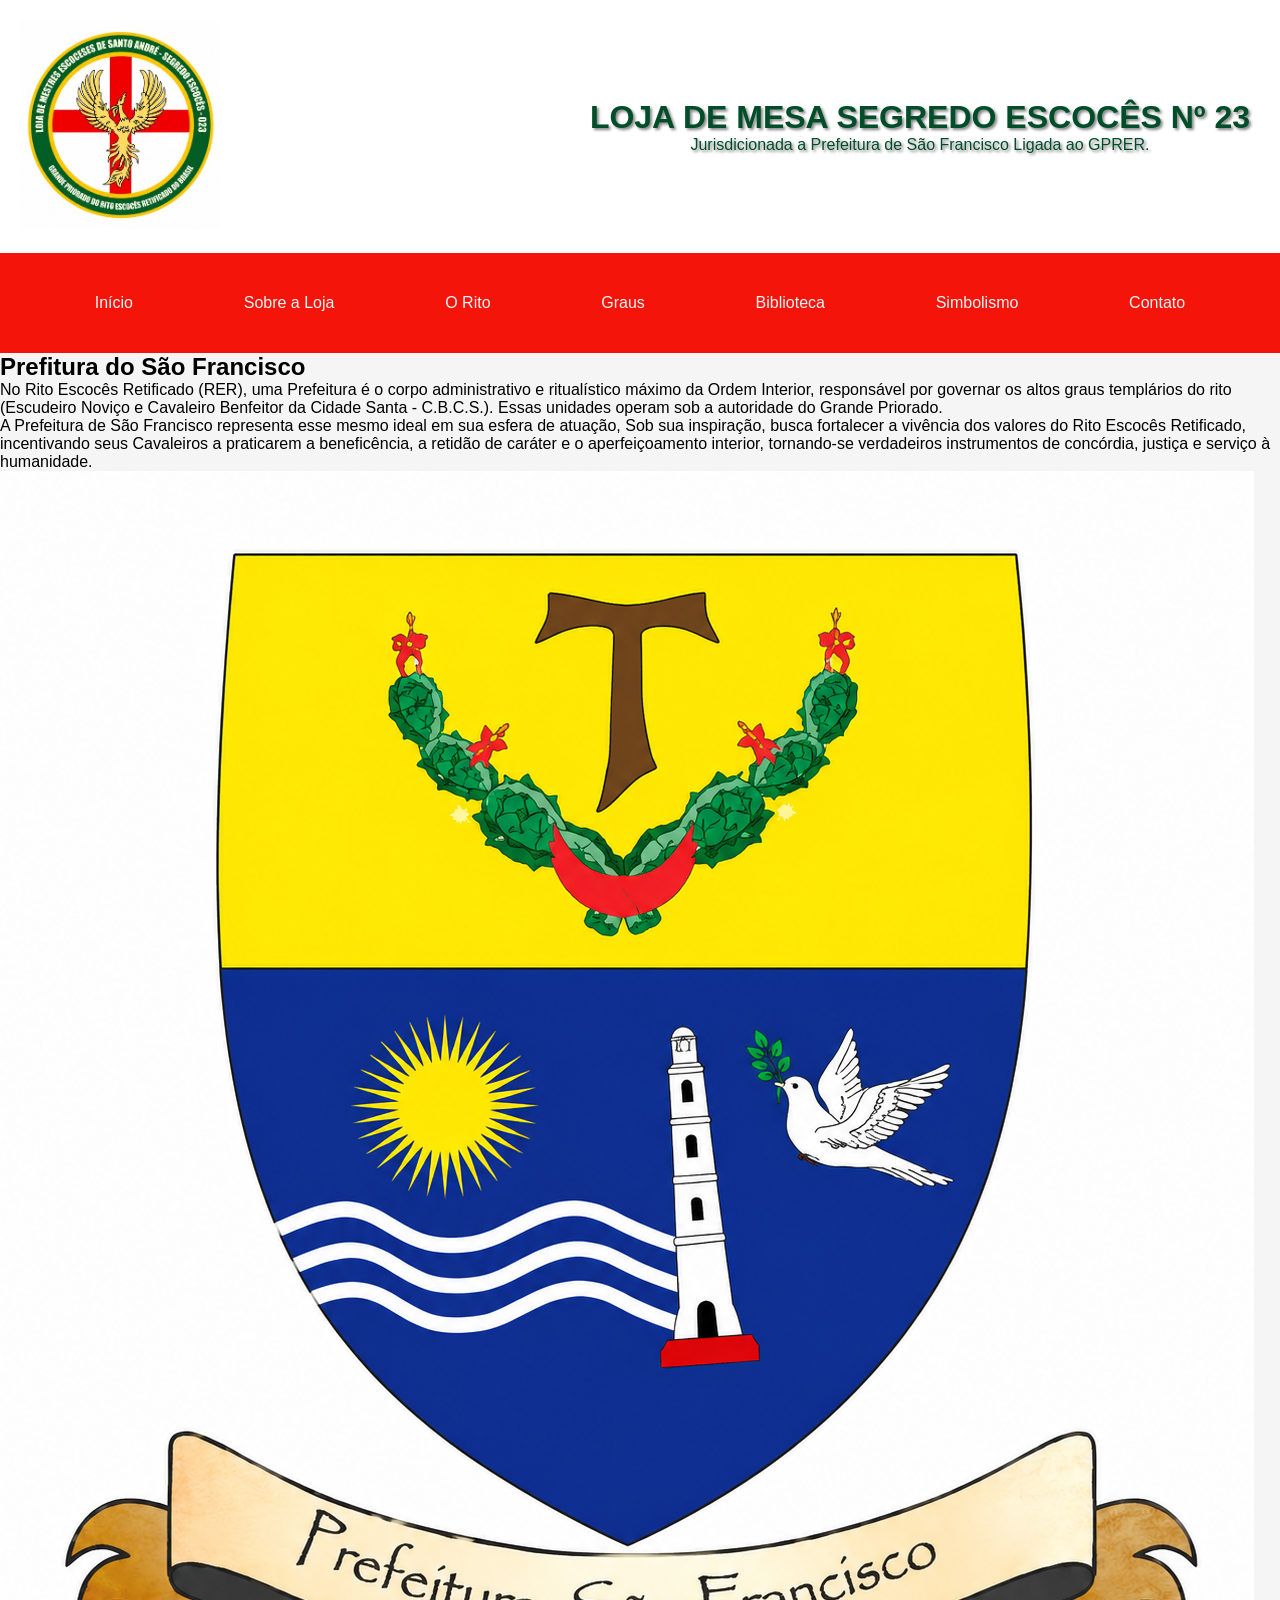
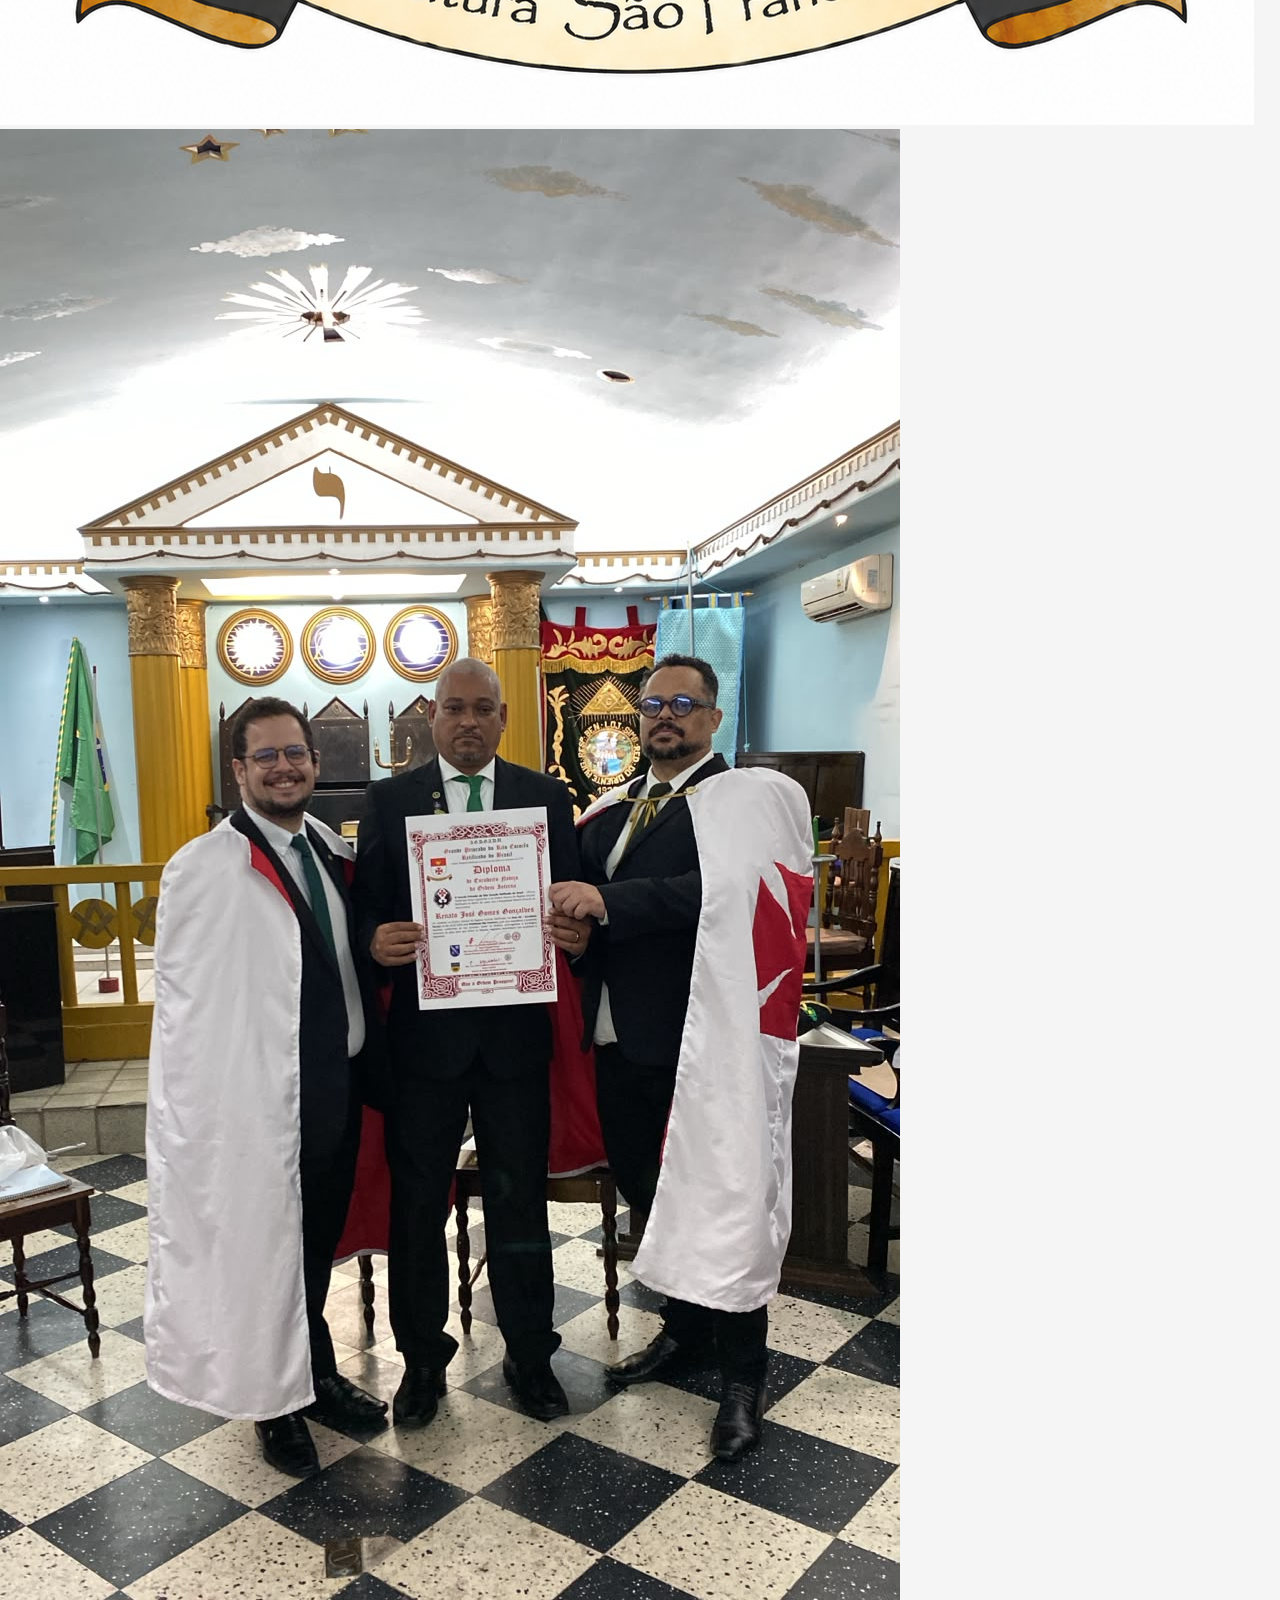
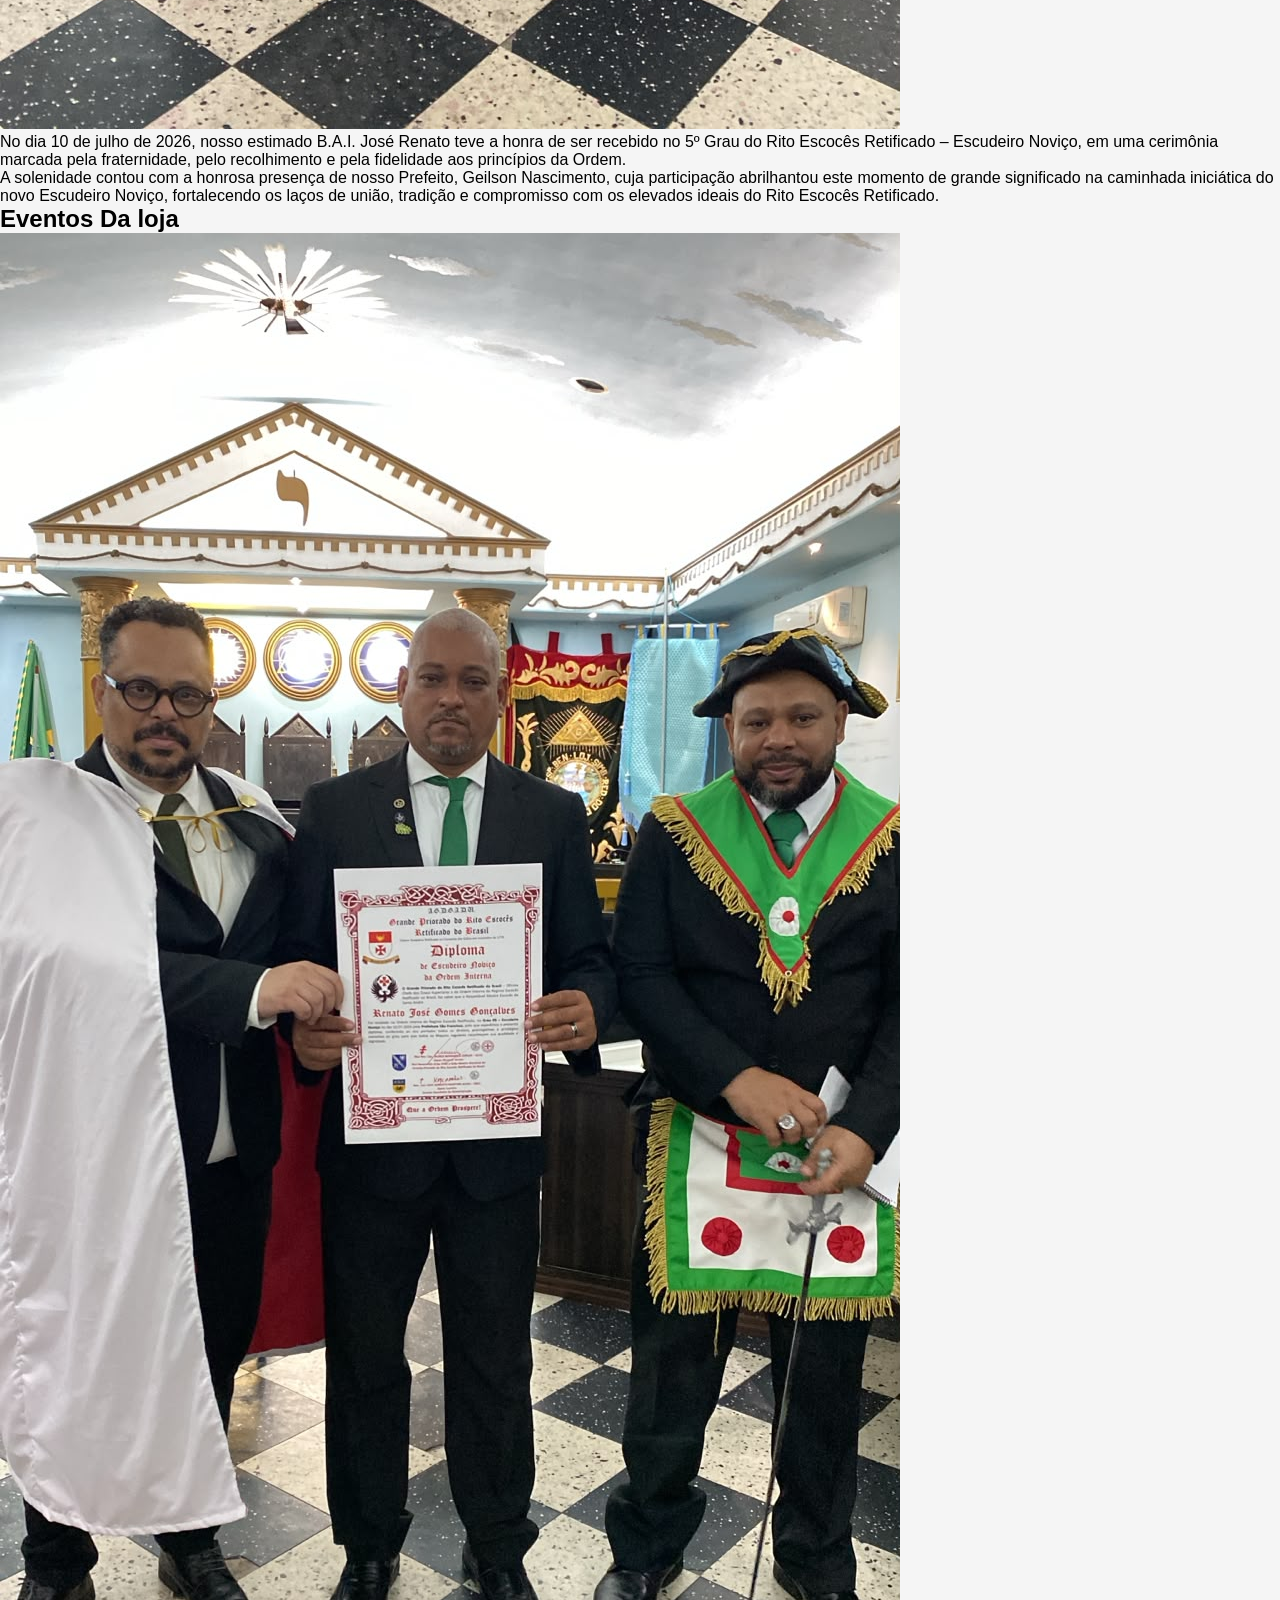
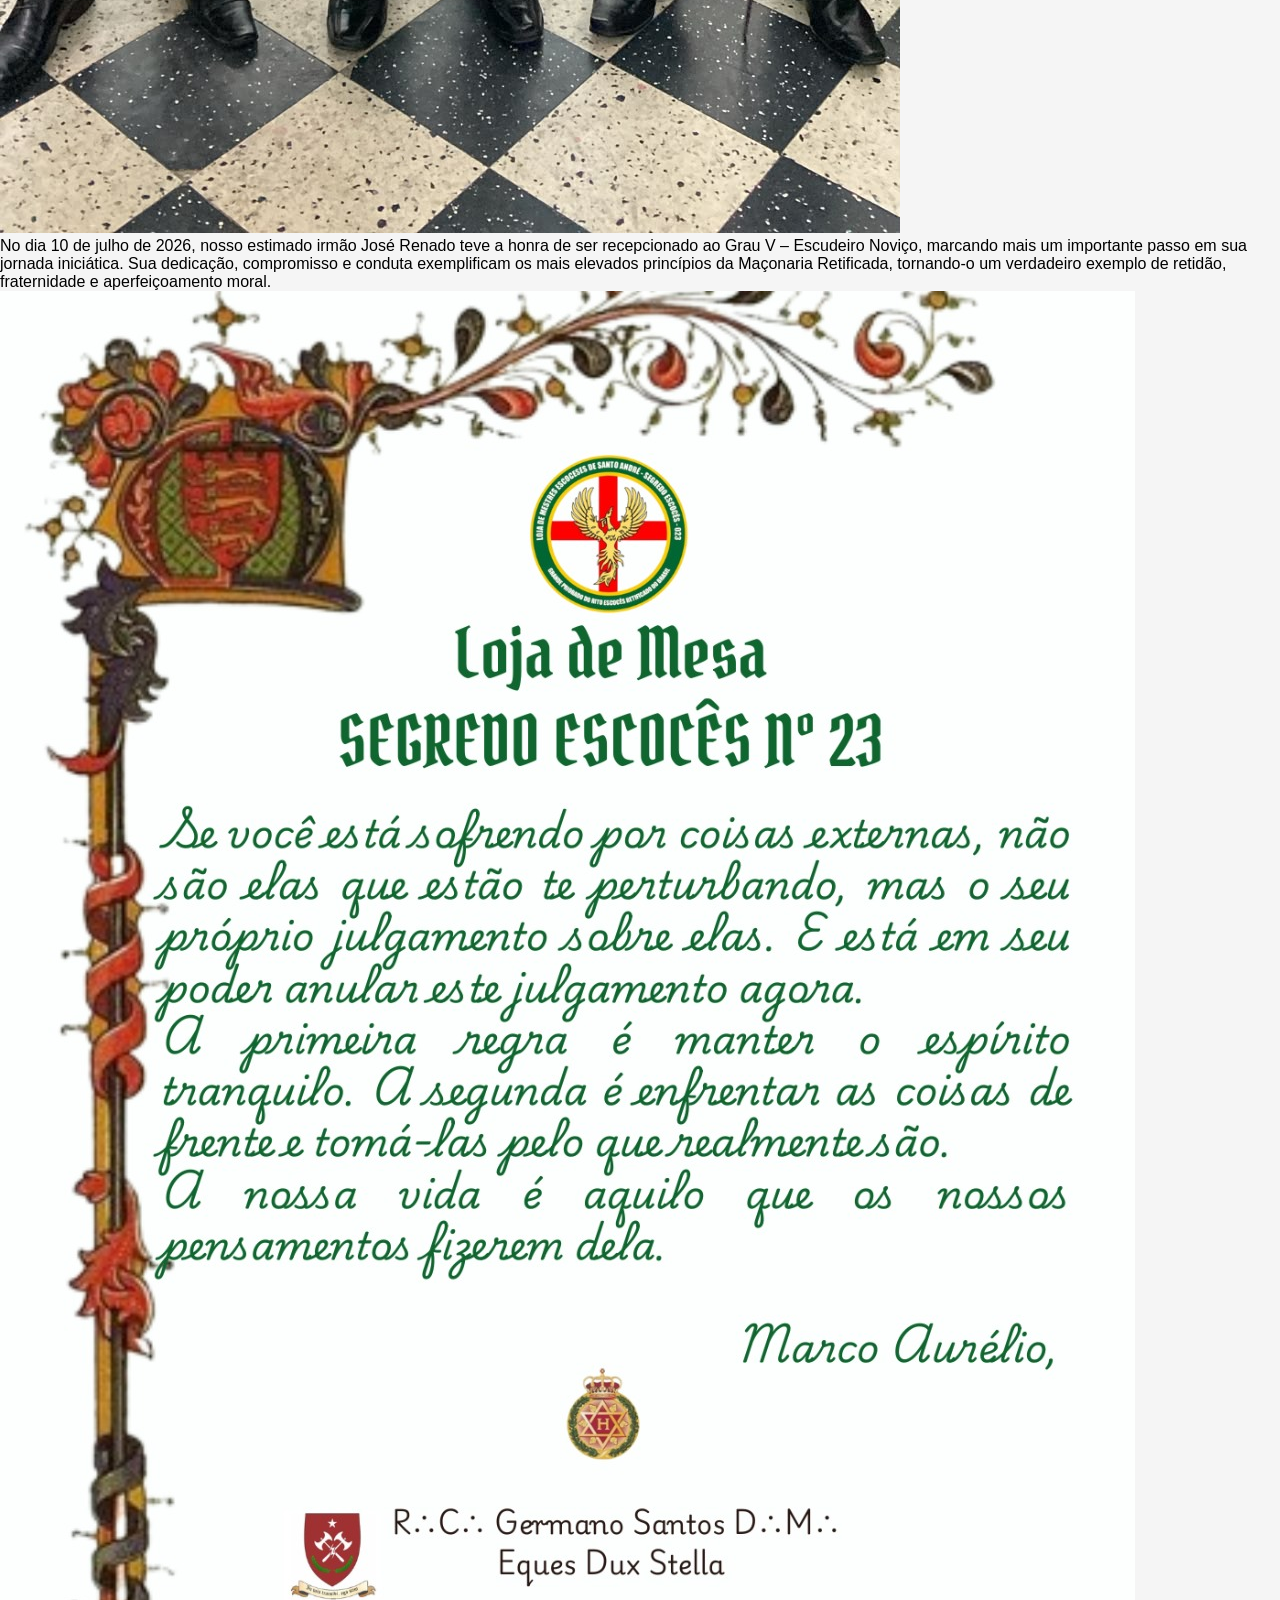
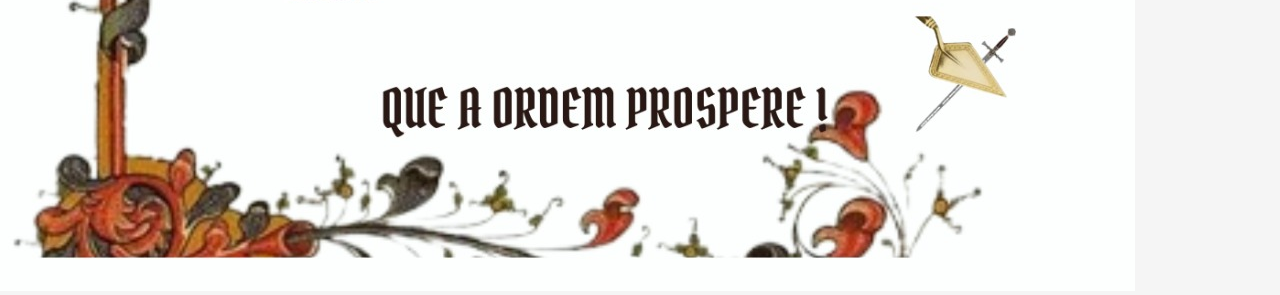
<file: index.html>
<!DOCTYPE html>
<html lang="pt-br">
<head>
                    <meta charset="UTF-8">
                    <meta name="viewport" content="width=device-width, initial-scale=1.0">
                    <link rel="shortcut icon" href="img/favicon.ico" type="image/x-icon">
                    <link rel="stylesheet" href="css/style.css">
                    <title>Loja de Mesa | Segredo Escocês 023</title>
</head>
<body>
       <header>
        <div class="header-left">
            <a href=""><img src="img/logo-segredo.jpg" alt=""></a>
        </div>
        <div class="header-centro">
            <h1>LOJA DE MESA SEGREDO ESCOCÊS Nº 23</h1>
            <p>Jurisdicionada a Prefeitura de São Francisco Ligada ao GPRER.</p>
        </div>
       </header>
       <nav>
          <a href="#">Início</a>
          <a href="#">Sobre a Loja</a>
          <a href="paginas/o-rito.html">O Rito</a>
          <a href="#">Graus</a>
          <a href="#">Biblioteca</a>
          <a href="#">Simbolismo</a>
          <a href="#">Contato</a>    
       </nav>
       <main>
        <section class="vertical-left">
            <h2>Prefitura do São Francisco</h2>
            <p>No Rito Escocês Retificado (RER), uma Prefeitura é o corpo administrativo e ritualístico máximo da Ordem Interior, responsável por governar os altos graus templários do rito (Escudeiro Noviço e Cavaleiro Benfeitor da Cidade Santa - C.B.C.S.). Essas unidades operam sob a autoridade do Grande Priorado.</p>

            <p>A Prefeitura de São Francisco representa esse mesmo ideal em sua esfera de atuação, Sob sua inspiração, busca fortalecer a vivência dos valores do Rito Escocês Retificado, incentivando seus Cavaleiros a praticarem a beneficência, a retidão de caráter e o aperfeiçoamento interior, tornando-se verdadeiros instrumentos de concórdia, justiça e serviço à humanidade.</p>
            <div class="emblema">
                <img src="img/sao-francisco.png" alt="">
            </div>
            <div class="eventos-prefeitura">
                <div class="foto-evento">
                    <img src="eventos/prefeitura/recepçao-escudeiro-noviço-10-julho-2026.jpeg" alt="">
                </div>
                <p>No dia 10 de julho de 2026, nosso estimado B.A.I. José Renato teve a honra de ser recebido no 5º Grau do Rito Escocês Retificado – Escudeiro Noviço, em uma cerimônia marcada pela fraternidade, pelo recolhimento e pela fidelidade aos princípios da Ordem.</p>

<p>A solenidade contou com a honrosa presença de nosso Prefeito, Geilson Nascimento, cuja participação abrilhantou este momento de grande significado na caminhada iniciática do novo Escudeiro Noviço, fortalecendo os laços de união, tradição e compromisso com os elevados ideais do Rito Escocês Retificado.</p>
            </div>
        </section>
        <section class="eventos-loja">
            <h2>Eventos Da loja </h2>
            <div class="img-evento-loja">
                <img src="eventos/segredo escocês/renato.10-julho-2026.jpeg" alt="">
            </div>
            <p>No dia 10 de julho de 2026, nosso estimado irmão José Renado teve a honra de ser recepcionado ao Grau V – Escudeiro Noviço, marcando mais um importante passo em sua jornada iniciática. Sua dedicação, compromisso e conduta exemplificam os mais elevados princípios da Maçonaria Retificada, tornando-o um verdadeiro exemplo de retidão, fraternidade e aperfeiçoamento moral.</p>

            <article class="banner">
                <img src="eventos/segredo escocês/peças/WhatsApp Image 2026-07-19 at 10.16.39.jpeg" alt="">
            </article>
            
        </section>
       </main>

                    
</body>
</html>
</file>
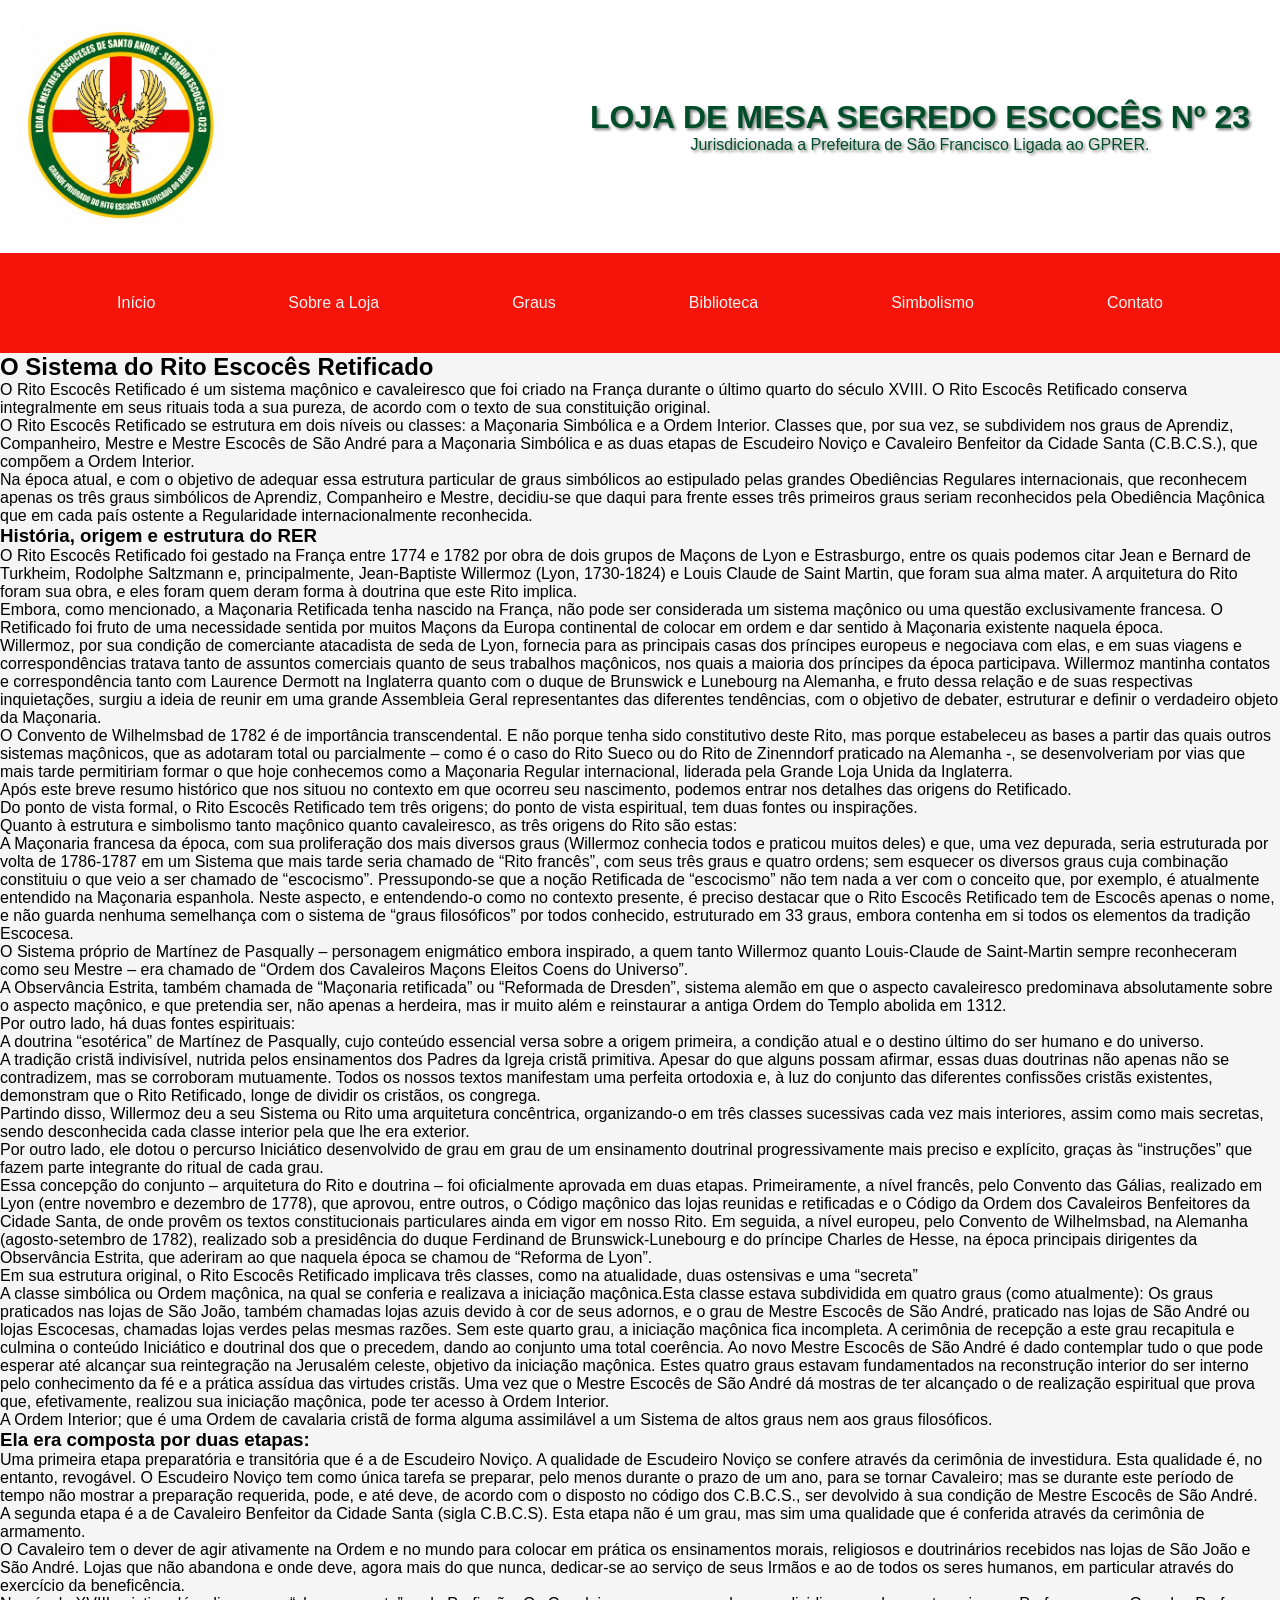
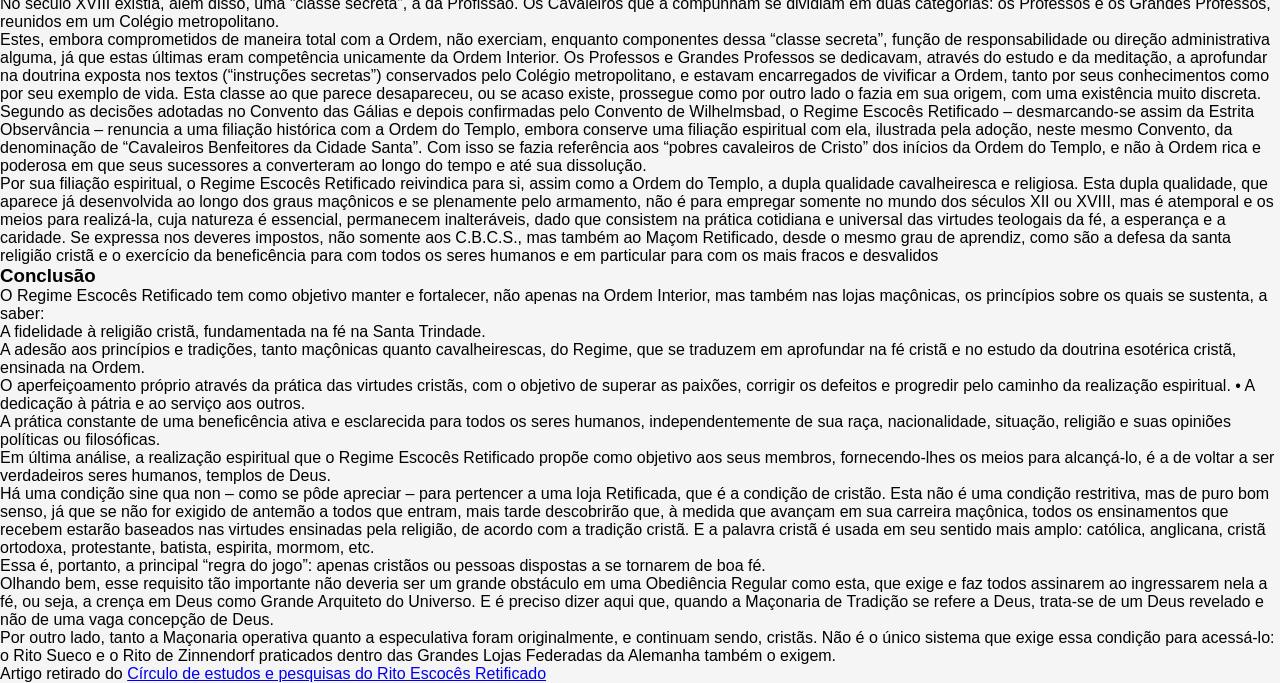
<file: paginas/o-rito.html>
<!DOCTYPE html>
<html lang="pt-br">
<head>
                    <meta charset="UTF-8">
                    <meta name="viewport" content="width=device-width, initial-scale=1.0">
                    <link rel="shortcut icon" href="../img/favicon.ico" type="image/x-icon">
                    <link rel="stylesheet" href="../css/style.css">
                    <title>Loja de Mesa | Segredo Escocês 023</title>
                    <style>
                        .rito h2{
                           color: ;             
                        }                
                    </style>
</head>
<body>
        <header>
        <div class="header-left">
            <a href=""><img src="../img/logo-segredo.jpg" alt=""></a>
        </div>
        <div class="header-centro">
            <h1>LOJA DE MESA SEGREDO ESCOCÊS Nº 23</h1>
            <p>Jurisdicionada a Prefeitura de São Francisco Ligada ao GPRER.</p>
        </div>
        </header>
        <nav>
          <a href="../index.html">Início</a>
          <a href="#">Sobre a Loja</a>
          <a href="#">Graus</a>
          <a href="#">Biblioteca</a>
          <a href="#">Simbolismo</a>
          <a href="#">Contato</a>    
       </nav>    
        
        
        <main>

            <section class="rito">
                    <h2>O Sistema do Rito Escocês Retificado</h2>
                    <p>O Rito Escocês Retificado é um sistema maçônico e cavaleiresco que foi criado na França durante o último quarto do século XVIII. O Rito Escocês Retificado conserva integralmente em seus rituais toda a sua pureza, de acordo com o texto de sua constituição original.</p>

                    <p>O Rito Escocês Retificado se estrutura em dois níveis ou classes: a Maçonaria Simbólica e a Ordem Interior. Classes que, por sua vez, se subdividem nos graus de Aprendiz, Companheiro, Mestre e Mestre Escocês de São André para a Maçonaria Simbólica e as duas etapas de Escudeiro Noviço e Cavaleiro Benfeitor da Cidade Santa (C.B.C.S.), que compõem a Ordem Interior.</p>

                    <p>Na época atual, e com o objetivo de adequar essa estrutura particular de graus simbólicos ao estipulado pelas grandes Obediências Regulares internacionais, que reconhecem apenas os três graus simbólicos de Aprendiz, Companheiro e Mestre, decidiu-se que daqui para frente esses três primeiros graus seriam reconhecidos pela Obediência Maçônica que em cada país ostente a Regularidade internacionalmente reconhecida.</p>

                    <h3>História, origem e estrutura do RER</h3>

                    <p>O Rito Escocês Retificado foi gestado na França entre 1774 e 1782 por obra de dois grupos de Maçons de Lyon e Estrasburgo, entre os quais podemos citar Jean e Bernard de Turkheim, Rodolphe Saltzmann e, principalmente, Jean-Baptiste Willermoz (Lyon, 1730-1824) e Louis Claude de Saint Martin, que foram sua alma mater. A arquitetura do Rito foram sua obra, e eles foram quem deram forma à doutrina que este Rito implica.</p>

                    <p>Embora, como mencionado, a Maçonaria Retificada tenha nascido na França, não pode ser considerada um sistema maçônico ou uma questão exclusivamente francesa. O Retificado foi fruto de uma necessidade sentida por muitos Maçons da Europa continental de colocar em ordem e dar sentido à Maçonaria existente naquela época.</p>

                    <p>Willermoz, por sua condição de comerciante atacadista de seda de Lyon, fornecia para as principais casas dos príncipes europeus e negociava com elas, e em suas viagens e correspondências tratava tanto de assuntos comerciais quanto de seus trabalhos maçônicos, nos quais a maioria dos príncipes da época participava. Willermoz mantinha contatos e correspondência tanto com Laurence Dermott na Inglaterra quanto com o duque de Brunswick e Lunebourg na Alemanha, e fruto dessa relação e de suas respectivas inquietações, surgiu a ideia de reunir em uma grande Assembleia Geral representantes das diferentes tendências, com o objetivo de debater, estruturar e definir o verdadeiro objeto da Maçonaria.</p>

                    <p>O Convento de Wilhelmsbad de 1782 é de importância transcendental. E não porque tenha sido constitutivo deste Rito, mas porque estabeleceu as bases a partir das quais outros sistemas maçônicos, que as adotaram total ou parcialmente – como é o caso do Rito Sueco ou do Rito de Zinenndorf praticado na Alemanha -, se desenvolveriam por vias que mais tarde permitiriam formar o que hoje conhecemos como a Maçonaria Regular internacional, liderada pela Grande Loja Unida da Inglaterra.</p>

                    <p>Após este breve resumo histórico que nos situou no contexto em que ocorreu seu nascimento, podemos entrar nos detalhes das origens do Retificado.</p>

                    <p>Do ponto de vista formal, o Rito Escocês Retificado tem três origens; do ponto de vista espiritual, tem duas fontes ou inspirações.</p>

                    <p>Quanto à estrutura e simbolismo tanto maçônico quanto cavaleiresco, as três origens do Rito são estas:</p>

                    <ul>
                       <li>A Maçonaria francesa da época, com sua proliferação dos mais diversos graus (Willermoz conhecia todos e praticou muitos deles) e que, uma vez depurada, seria estruturada por volta de 1786-1787 em um Sistema que mais tarde seria chamado de “Rito francês”, com seus três graus e quatro ordens; sem esquecer os diversos graus cuja combinação constituiu o que veio a ser chamado de “escocismo”. Pressupondo-se que a noção Retificada de “escocismo” não tem nada a ver com o conceito que, por exemplo, é atualmente entendido na Maçonaria espanhola. Neste aspecto, e entendendo-o como no contexto presente, é preciso destacar que o Rito Escocês Retificado tem de Escocês apenas o nome, e não guarda nenhuma semelhança com o sistema de “graus filosóficos” por todos conhecido, estruturado em 33 graus, embora contenha em si todos os elementos da tradição Escocesa.</li>
                       <li>O Sistema próprio de Martínez de Pasqually – personagem enigmático embora inspirado, a quem tanto Willermoz quanto Louis-Claude de Saint-Martin sempre reconheceram como seu Mestre – era chamado de “Ordem dos Cavaleiros Maçons Eleitos Coens do Universo”.</li>
                       <li>
                           A Observância Estrita, também chamada de “Maçonaria retificada” ou “Reformada de Dresden”, sistema alemão em que o aspecto cavaleiresco predominava absolutamente sobre o aspecto maçônico, e que pretendia ser, não apenas a herdeira, mas ir muito além e reinstaurar a antiga Ordem do Templo abolida em 1312.             
                       </li>

                    </ul>
                    <p>Por outro lado, há duas fontes espirituais:</p>
                    <ul>
                       <li>A doutrina “esotérica” de Martínez de Pasqually, cujo conteúdo essencial versa sobre a origem primeira, a condição atual e o destino último do ser humano e do universo.</li>
                       <li>
                          A tradição cristã indivisível, nutrida pelos ensinamentos dos Padres da Igreja cristã primitiva. Apesar do que alguns possam afirmar, essas duas doutrinas não apenas não se contradizem, mas se corroboram mutuamente. Todos os nossos textos manifestam uma perfeita ortodoxia e, à luz do conjunto das diferentes confissões cristãs existentes, demonstram que o Rito Retificado, longe de dividir os cristãos, os congrega.              
                       </li>                 
                    </ul>
                    <p>Partindo disso, Willermoz deu a seu Sistema ou Rito uma arquitetura concêntrica, organizando-o em três classes sucessivas cada vez mais interiores, assim como mais secretas, sendo desconhecida cada classe interior pela que lhe era exterior.</p>

                    <p>Por outro lado, ele dotou o percurso Iniciático desenvolvido de grau em grau de um ensinamento doutrinal progressivamente mais preciso e explícito, graças às “instruções” que fazem parte integrante do ritual de cada grau.</p>

                    <p>Essa concepção do conjunto – arquitetura do Rito e doutrina – foi oficialmente aprovada em duas etapas. Primeiramente, a nível francês, pelo Convento das Gálias, realizado em Lyon (entre novembro e dezembro de 1778), que aprovou, entre outros, o Código maçônico das lojas reunidas e retificadas e o Código da Ordem dos Cavaleiros Benfeitores da Cidade Santa, de onde provêm os textos constitucionais particulares ainda em vigor em nosso Rito. Em seguida, a nível europeu, pelo Convento de Wilhelmsbad, na Alemanha (agosto-setembro de 1782), realizado sob a presidência do duque Ferdinand de Brunswick-Lunebourg e do príncipe Charles de Hesse, na época principais dirigentes da Observância Estrita, que aderiram ao que naquela época se chamou de “Reforma de Lyon”.</p>

                    <p>Em sua estrutura original, o Rito Escocês Retificado implicava três classes, como na atualidade, duas ostensivas e uma “secreta”</p>

                    <ol>
                      <li> A classe simbólica ou Ordem maçônica, na qual se conferia e realizava a iniciação maçônica.Esta classe estava subdividida em quatro graus (como atualmente): Os graus praticados nas lojas de São João, também chamadas lojas azuis devido à cor de seus adornos, e o grau de Mestre Escocês de São André, praticado nas lojas de São André ou lojas Escocesas, chamadas lojas verdes pelas mesmas razões. Sem este quarto grau, a iniciação maçônica fica incompleta. A cerimônia de recepção a este grau recapitula e culmina o conteúdo Iniciático e doutrinal dos que o precedem, dando ao conjunto uma total coerência. Ao novo Mestre Escocês de São André é dado contemplar tudo o que pode esperar até alcançar sua reintegração na Jerusalém celeste, objetivo da iniciação maçônica. Estes quatro graus estavam fundamentados na reconstrução interior do ser interno pelo conhecimento da fé e a prática assídua das virtudes cristãs. Uma vez que o Mestre Escocês de São André dá mostras de ter alcançado o de realização espiritual que prova que, efetivamente, realizou sua iniciação maçônica, pode ter acesso à Ordem Interior.</li>
                      <li>   A Ordem Interior; que é uma Ordem de cavalaria cristã de forma alguma assimilável a um Sistema de altos graus nem aos graus filosóficos.</li>                  
                    </ol>
                    <h3>Ela era composta por duas etapas:</h3>
                    <ol>
                      <li>Uma primeira etapa preparatória e transitória que é a de Escudeiro Noviço. A qualidade de Escudeiro Noviço se confere através da cerimônia de investidura. Esta qualidade é, no entanto, revogável. O Escudeiro Noviço tem como única tarefa se preparar, pelo menos durante o prazo de um ano, para se tornar Cavaleiro; mas se durante este período de tempo não mostrar a preparação requerida, pode, e até deve, de acordo com o disposto no código dos C.B.C.S., ser devolvido à sua condição de Mestre Escocês de São André.</li>
                      <li>A segunda etapa é a de Cavaleiro Benfeitor da Cidade Santa (sigla C.B.C.S). Esta etapa não é um grau, mas sim uma qualidade que é conferida através da cerimônia de armamento.</li>                  
                    </ol>

                    <p>O Cavaleiro tem o dever de agir ativamente na Ordem e no mundo para colocar em prática os ensinamentos morais, religiosos e doutrinários recebidos nas lojas de São João e São André. Lojas que não abandona e onde deve, agora mais do que nunca, dedicar-se ao serviço de seus Irmãos e ao de todos os seres humanos, em particular através do exercício da beneficência.</p>

                    <p>No século XVIII existia, além disso, uma “classe secreta”, a da Profissão. Os Cavaleiros que a compunham se dividiam em duas categorias: os Professos e os Grandes Professos, reunidos em um Colégio metropolitano.</p>

                    <p>Estes, embora comprometidos de maneira total com a Ordem, não exerciam, enquanto componentes dessa “classe secreta”, função de responsabilidade ou direção administrativa alguma, já que estas últimas eram competência unicamente da Ordem Interior. Os Professos e Grandes Professos se dedicavam, através do estudo e da meditação, a aprofundar na doutrina exposta nos textos (“instruções secretas”) conservados pelo Colégio metropolitano, e estavam encarregados de vivificar a Ordem, tanto por seus conhecimentos como por seu exemplo de vida. Esta classe ao que parece desapareceu, ou se acaso existe, prossegue como por outro lado o fazia em sua origem, com uma existência muito discreta.</p>

                    <p>Segundo as decisões adotadas no Convento das Gálias e depois confirmadas pelo Convento de Wilhelmsbad, o Regime Escocês Retificado – desmarcando-se assim da Estrita Observância – renuncia a uma filiação histórica com a Ordem do Templo, embora conserve uma filiação espiritual com ela, ilustrada pela adoção, neste mesmo Convento, da denominação de “Cavaleiros Benfeitores da Cidade Santa”. Com isso se fazia referência aos “pobres cavaleiros de Cristo” dos inícios da Ordem do Templo, e não à Ordem rica e poderosa em que seus sucessores a converteram ao longo do tempo e até sua dissolução.</p>

                    <p>Por sua filiação espiritual, o Regime Escocês Retificado reivindica para si, assim como a Ordem do Templo, a dupla qualidade cavalheiresca e religiosa. Esta dupla qualidade, que aparece já desenvolvida ao longo dos graus maçônicos e se plenamente pelo armamento, não é para empregar somente no mundo dos séculos XII ou XVIII, mas é atemporal e os meios para realizá-la, cuja natureza é essencial, permanecem inalteráveis, dado que consistem na prática cotidiana e universal das virtudes teologais da fé, a esperança e a caridade. Se expressa nos deveres impostos, não somente aos C.B.C.S., mas também ao Maçom Retificado, desde o mesmo grau de aprendiz, como são a defesa da santa religião cristã e o exercício da beneficência para com todos os seres humanos e em particular para com os mais fracos e desvalidos</p>

                    <h3>Conclusão</h3>

                    <p>O Regime Escocês Retificado tem como objetivo manter e fortalecer, não apenas na Ordem Interior, mas também nas lojas maçônicas, os princípios sobre os quais se sustenta, a saber:</p>

                    <ol>
                      <li>A fidelidade à religião cristã, fundamentada na fé na Santa Trindade.</li>
                      <li>A adesão aos princípios e tradições, tanto maçônicas quanto cavalheirescas, do Regime, que se traduzem em aprofundar na fé cristã e no estudo da doutrina esotérica cristã, ensinada na Ordem.</li>
                      <li>O aperfeiçoamento próprio através da prática das virtudes cristãs, com o objetivo de superar as paixões, corrigir os defeitos e progredir pelo caminho da realização espiritual. • A dedicação à pátria e ao serviço aos outros.</li>
                      <li> A prática constante de uma beneficência ativa e esclarecida para todos os seres humanos, independentemente de sua raça, nacionalidade, situação, religião e suas opiniões políticas ou filosóficas.</li>                  
                    </ol>

                    <p>Em última análise, a realização espiritual que o Regime Escocês Retificado propõe como objetivo aos seus membros, fornecendo-lhes os meios para alcançá-lo, é a de voltar a ser verdadeiros seres humanos, templos de Deus.</p>

                    <p>Há uma condição sine qua non – como se pôde apreciar – para pertencer a uma loja Retificada, que é a condição de cristão. Esta não é uma condição restritiva, mas de puro bom senso, já que se não for exigido de antemão a todos que entram, mais tarde descobrirão que, à medida que avançam em sua carreira maçônica, todos os ensinamentos que recebem estarão baseados nas virtudes ensinadas pela religião, de acordo com a tradição cristã. E a palavra cristã é usada em seu sentido mais amplo: católica, anglicana, cristã ortodoxa, protestante, batista, espirita, mormom, etc.</p>

                    <p>Essa é, portanto, a principal “regra do jogo”: apenas cristãos ou pessoas dispostas a se tornarem de boa fé.</p>

                    <p>Olhando bem, esse requisito tão importante não deveria ser um grande obstáculo em uma Obediência Regular como esta, que exige e faz todos assinarem ao ingressarem nela a fé, ou seja, a crença em Deus como Grande Arquiteto do Universo. E é preciso dizer aqui que, quando a Maçonaria de Tradição se refere a Deus, trata-se de um Deus revelado e não de uma vaga concepção de Deus.</p>

                    <p>Por outro lado, tanto a Maçonaria operativa quanto a especulativa foram originalmente, e continuam sendo, cristãs. Não é o único sistema que exige essa condição para acessá-lo: o Rito Sueco e o Rito de Zinnendorf praticados dentro das Grandes Lojas Federadas da Alemanha também o exigem.</p>






            </section>        
        </main>
        <footer>
             <P>Artigo retirado do <a href="https://cepdorer.com.br/ " target="_blank">Círculo de estudos e pesquisas do Rito Escocês Retificado</a></P>       
        </footer>
                    
</body>
</html>
</file>
<file: css/style.css>
@charset "UTF-8";

@font-face {
              font-family: 'medieval';
              src: url(../fonts/MedievalSharp/MedievalSharp-Regular.ttf) format('truetype');
}
:root{
  /* Cores Principais */
  --verde-priorado: #006B38;
  --verde-escuro: #004D29;

  --dourado: #F2C200;
  --dourado-claro: #FFD84D;
  --dourado-escuro: #C89B00;

  --vermelho-cruz: #F51409;
  --vermelho-escuro: #B30000;

  /* Neutras */
  --branco: #FFFFFF;
  --cinza-claro: #F5F5F5;
  --cinza-medio: #D9D9D9;
  --preto: #1A1A1A;

   /*fonte do h1*/
  --titulo:medieval;  


}
*{
  margin: 0;
  padding: 0; 
               
}
body{
  background-color: var(--cinza-claro);
  font-family: Arial, Helvetica, sans-serif;
}
header{
 background-color: #fff;
 display: flex;
 flex-flow: row wrap;
 justify-content: space-between;
 align-content: center;
 align-items: center;
 padding:20px;
}
.header-left img{
  width: 200px;
}
.header-centro{
  text-align: center;
  padding: 10px;
  color: #004D29;
  text-shadow: 2px 2px 3px rgba(0, 0, 0, 0.489);
} 
nav{
  display: flex;
  flex-flow: row wrap;
  justify-content: space-evenly;
  align-items: center;
  align-content: center;
  height: 100px;
  background-color: #F51409;

}
nav a{
  color:#F5F5F5;
  text-align: center;
  text-decoration: none;
  padding: 8px 16px;
  transition: all 0.3s;
}
nav a:hover{
  background-color: #B30000;
  border-radius: 5px;
}
</file>
